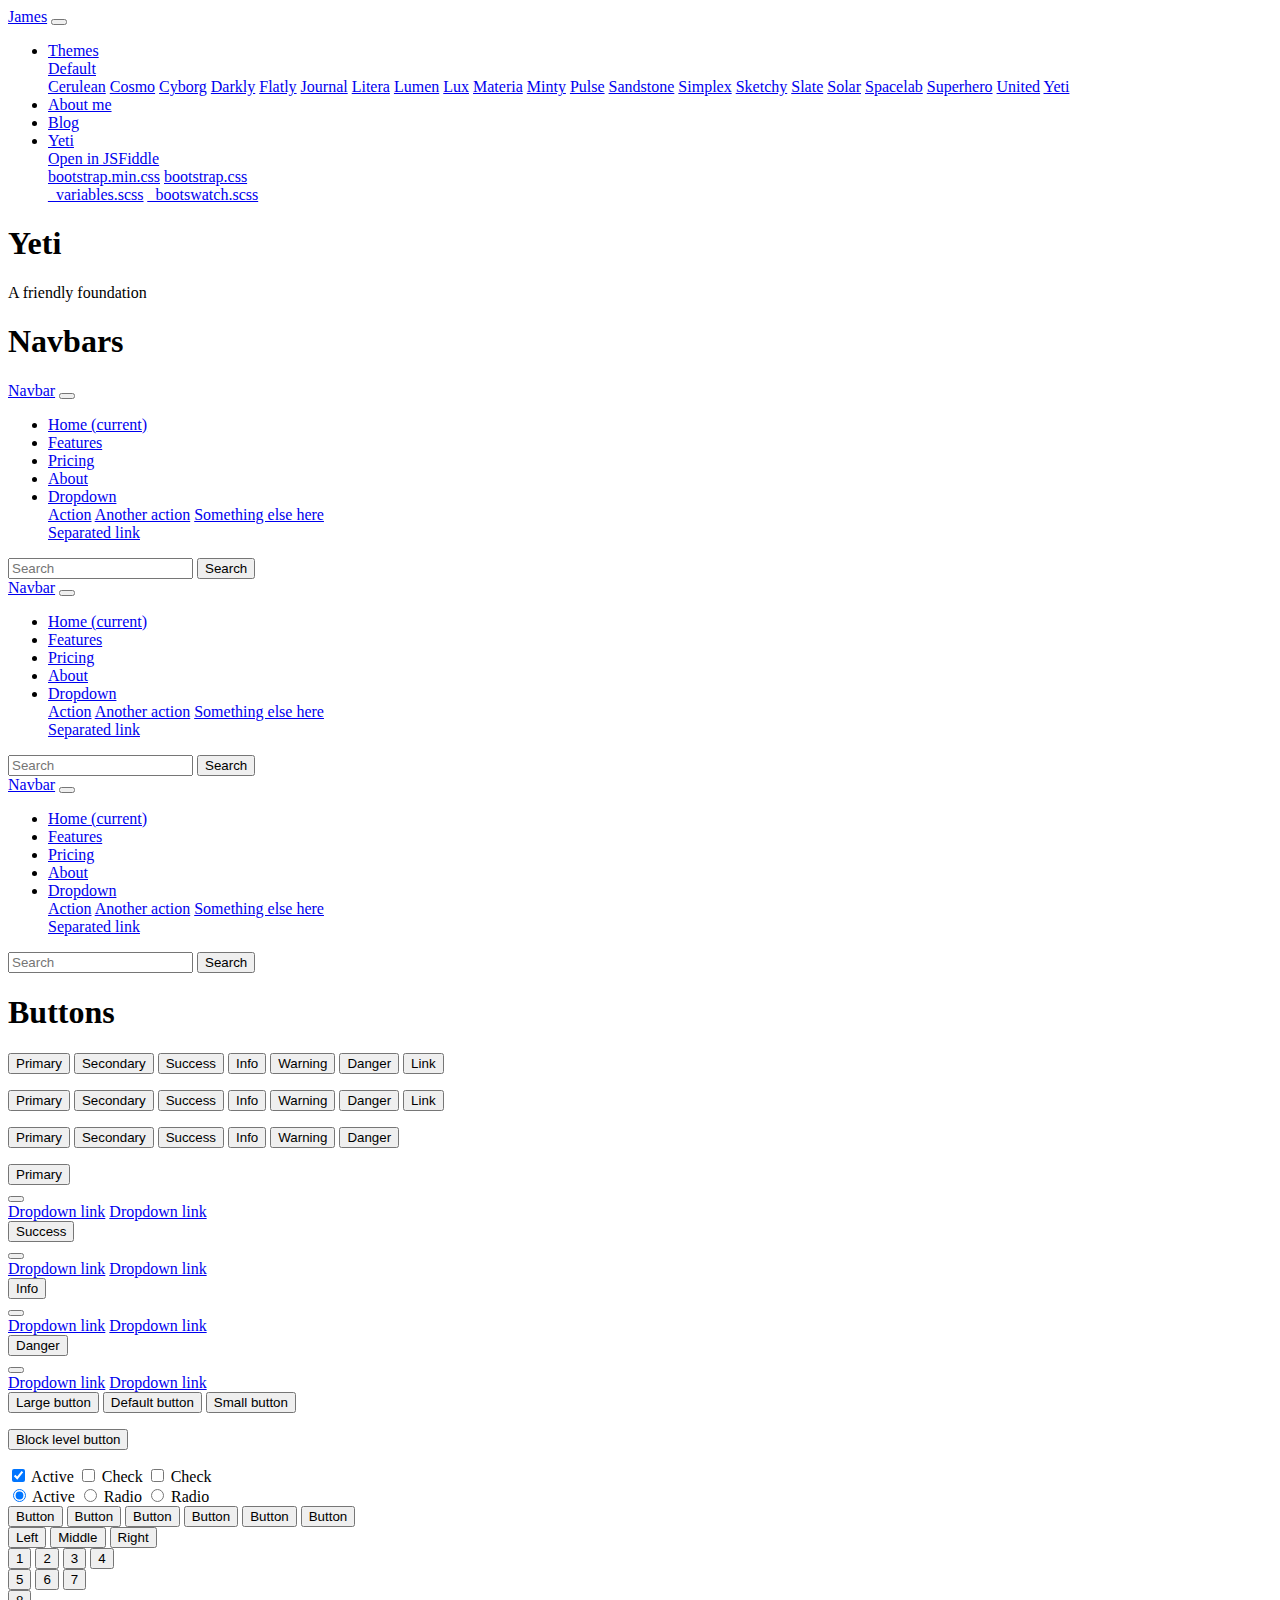
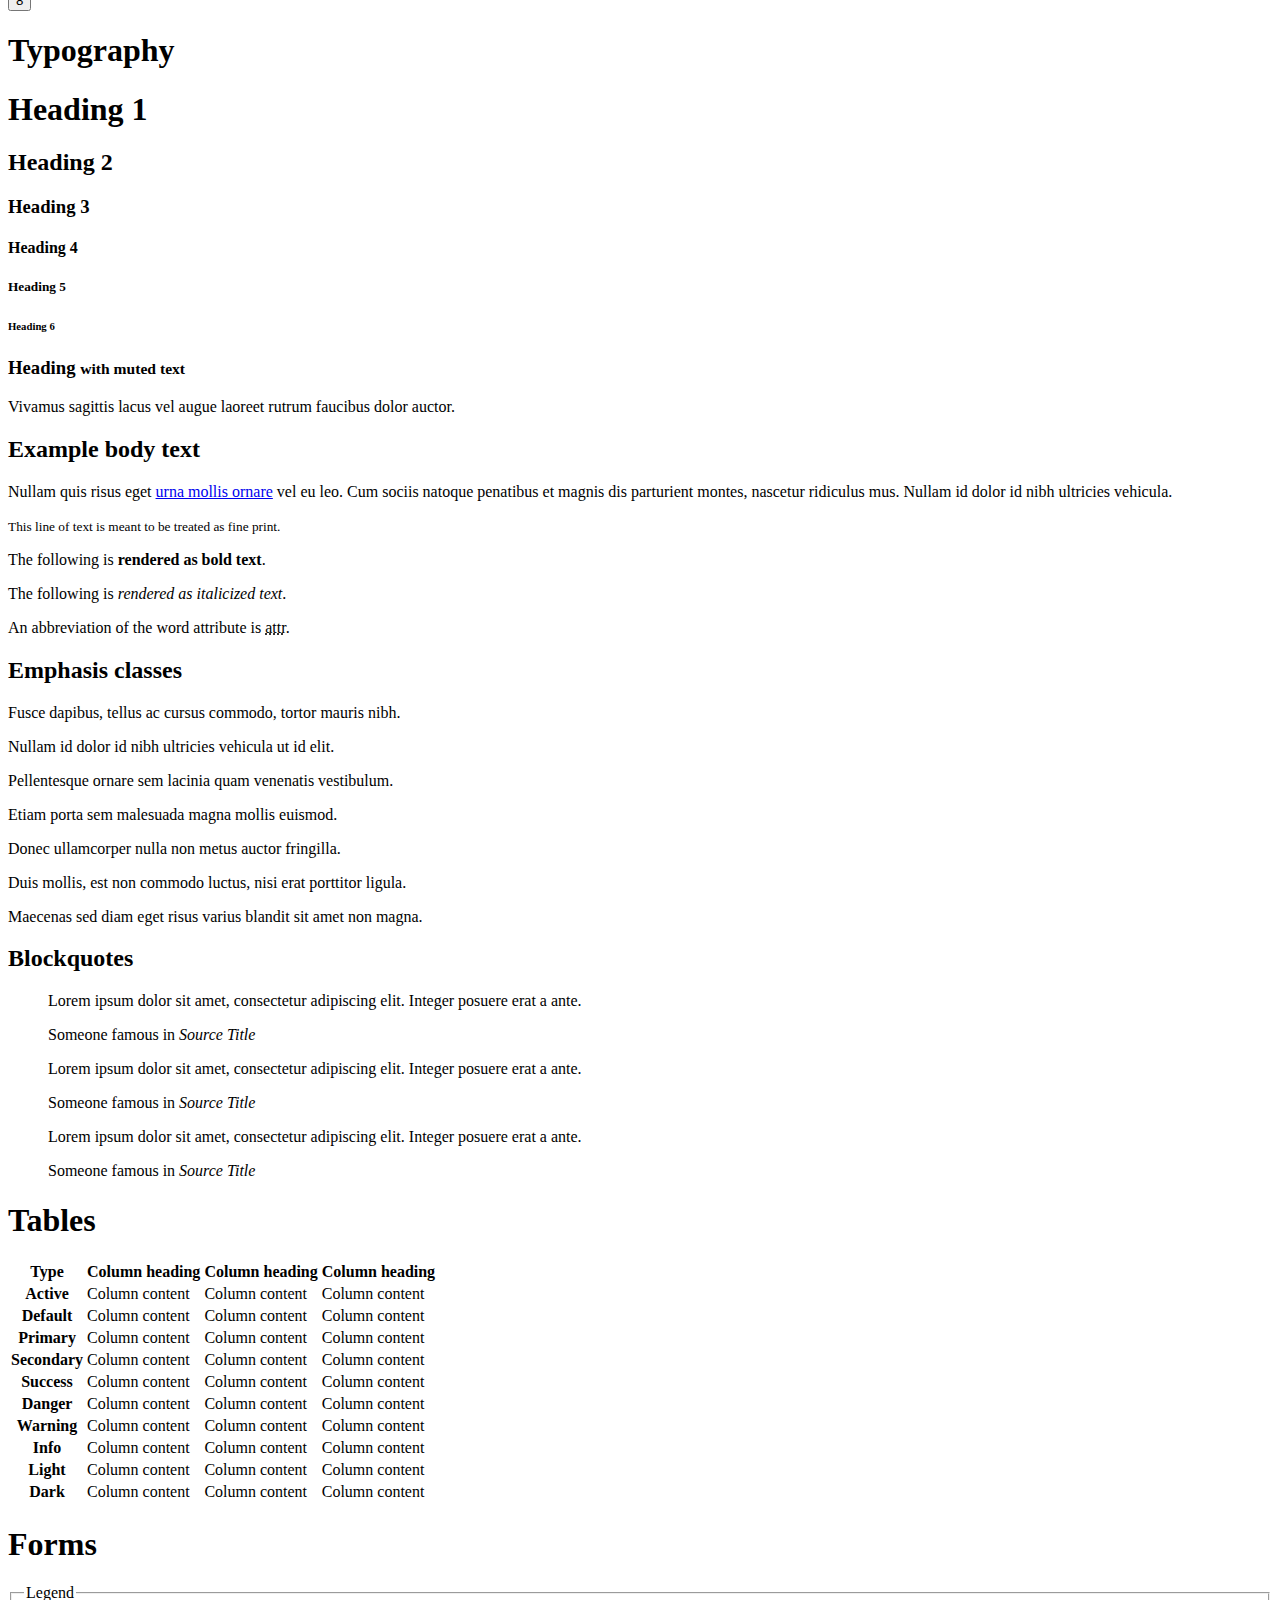
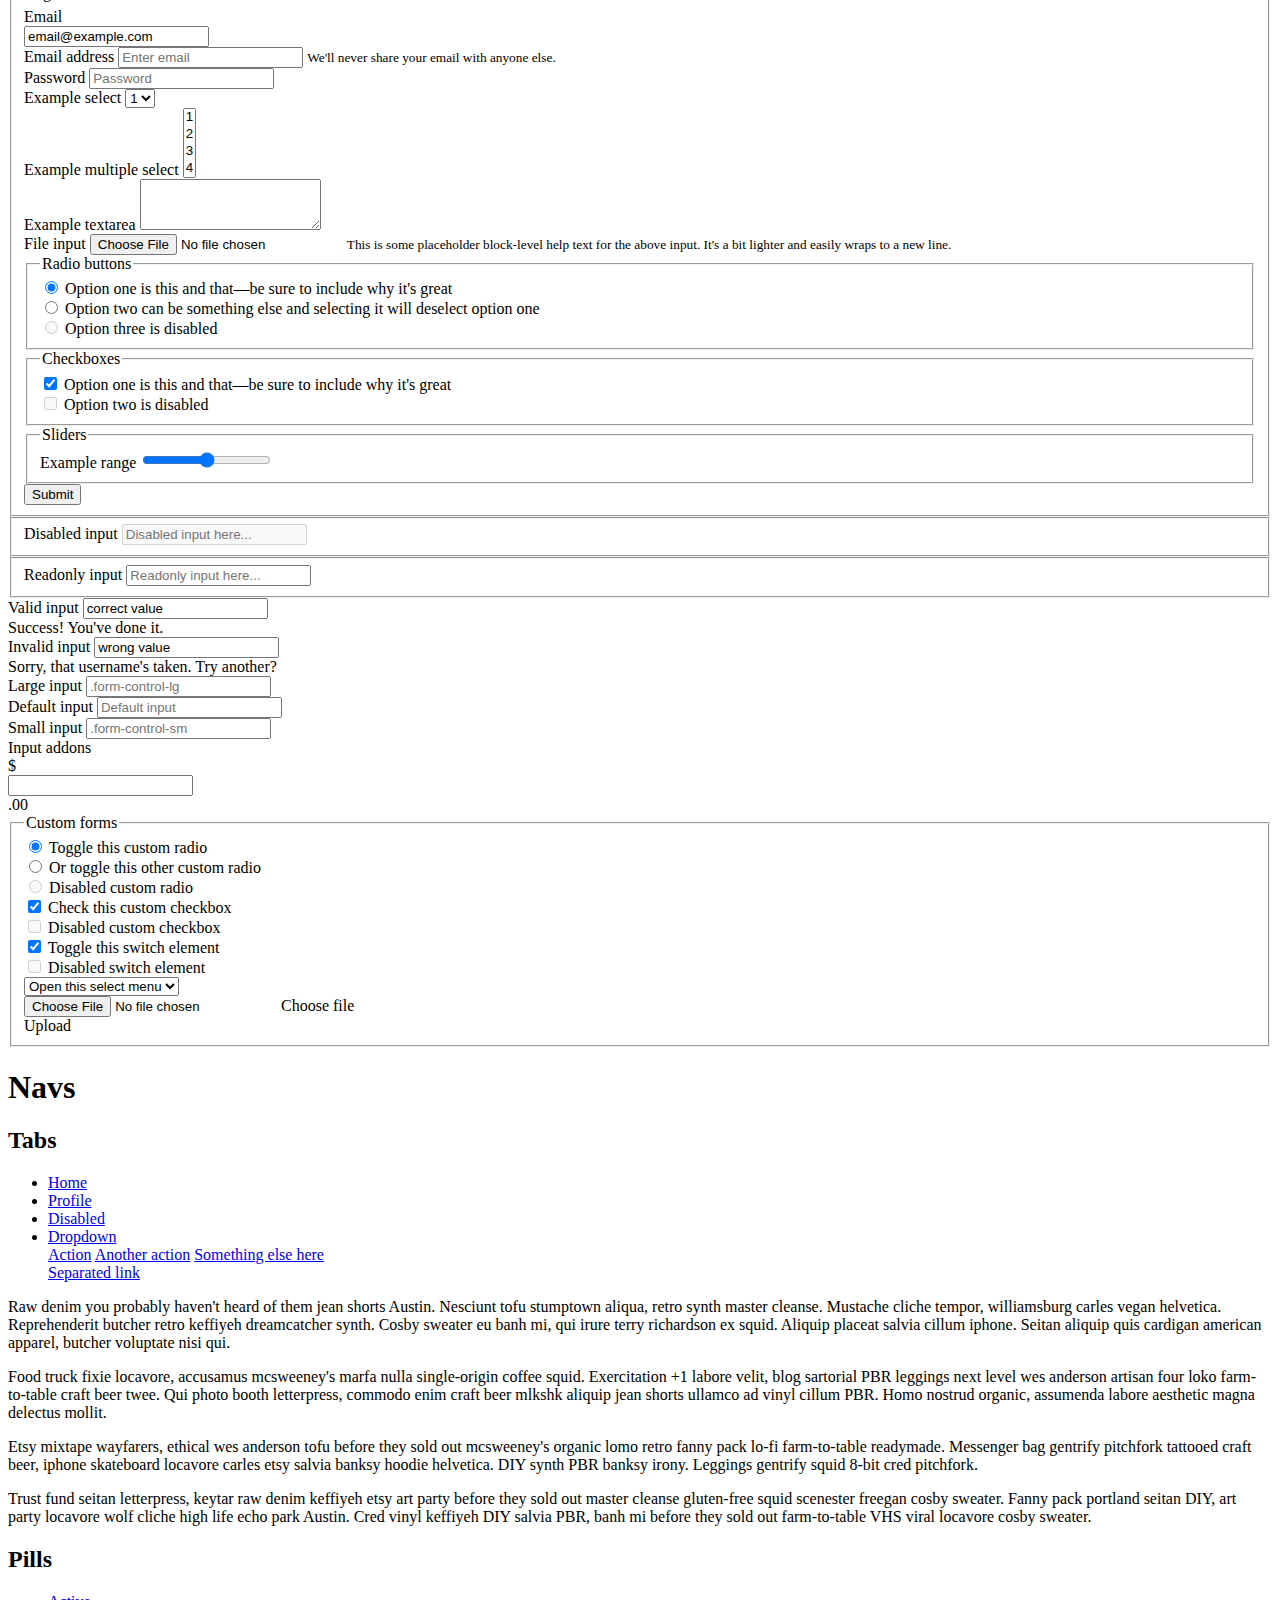
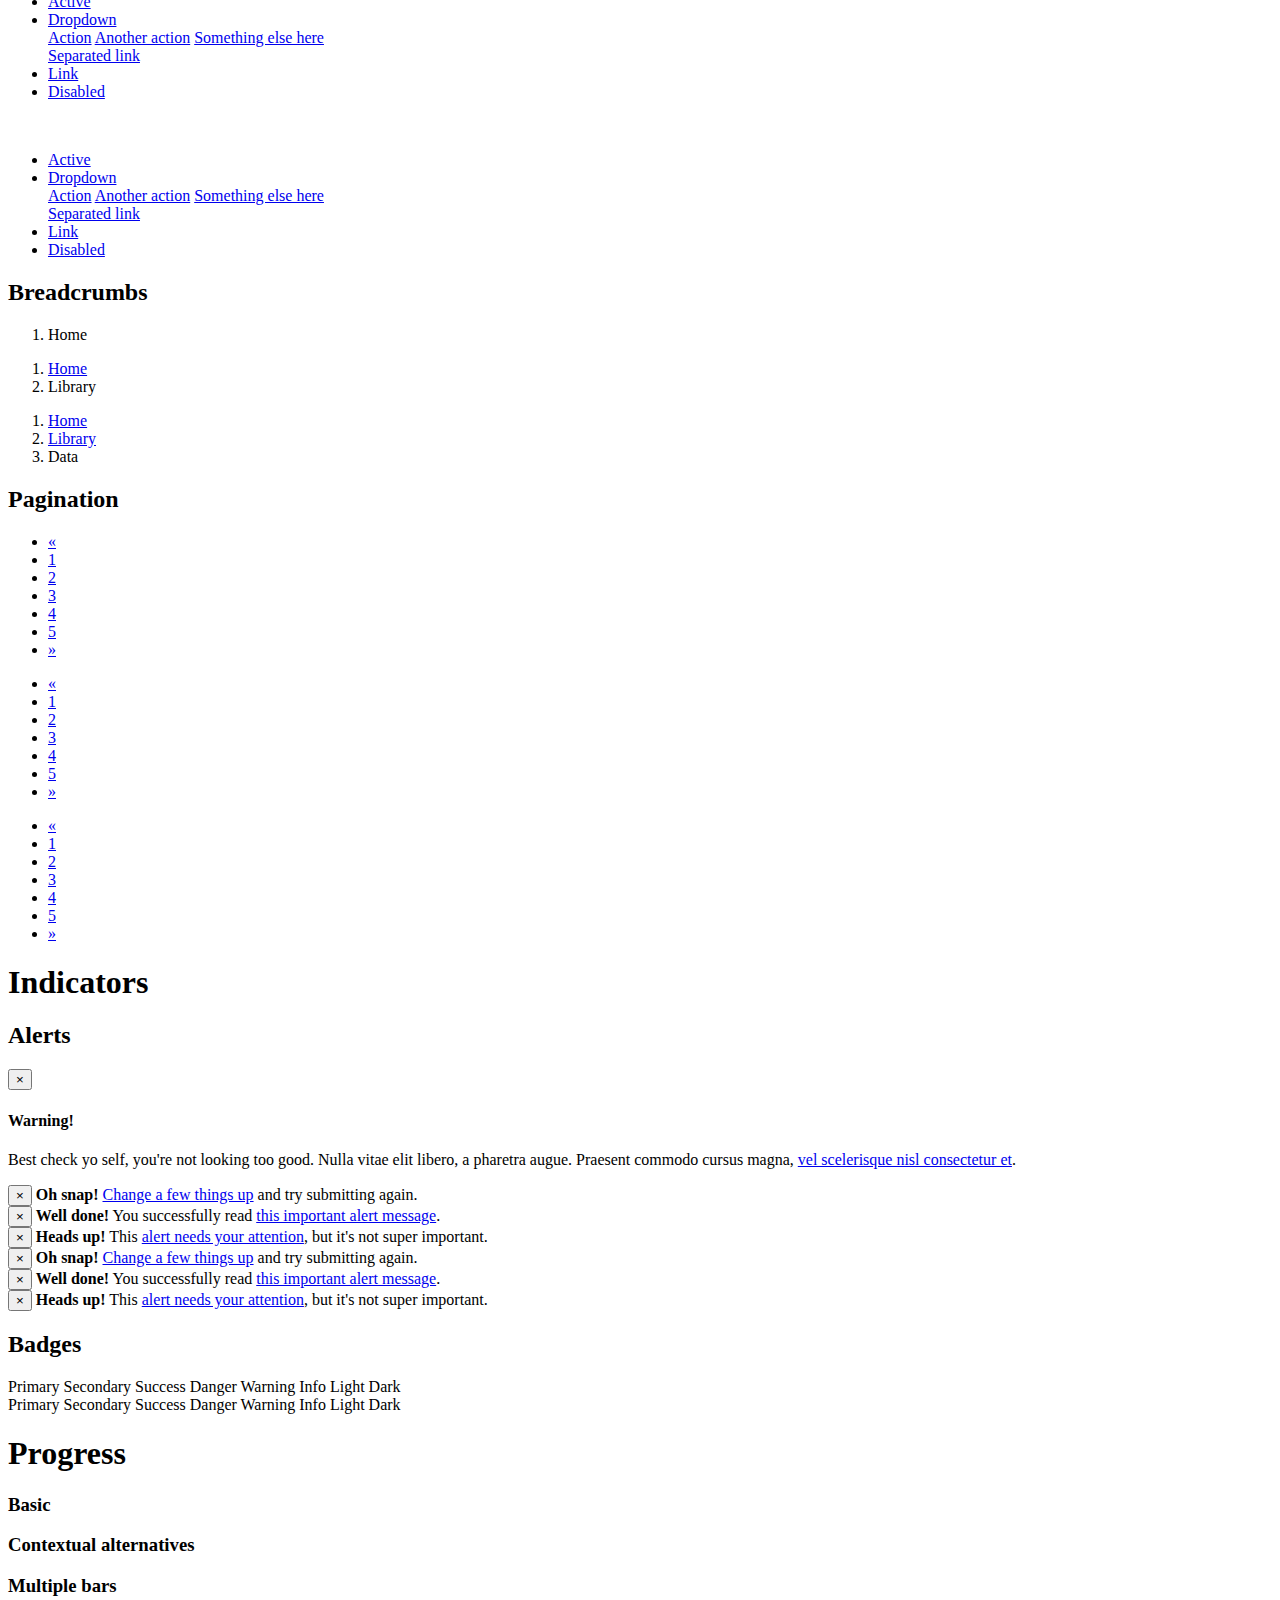
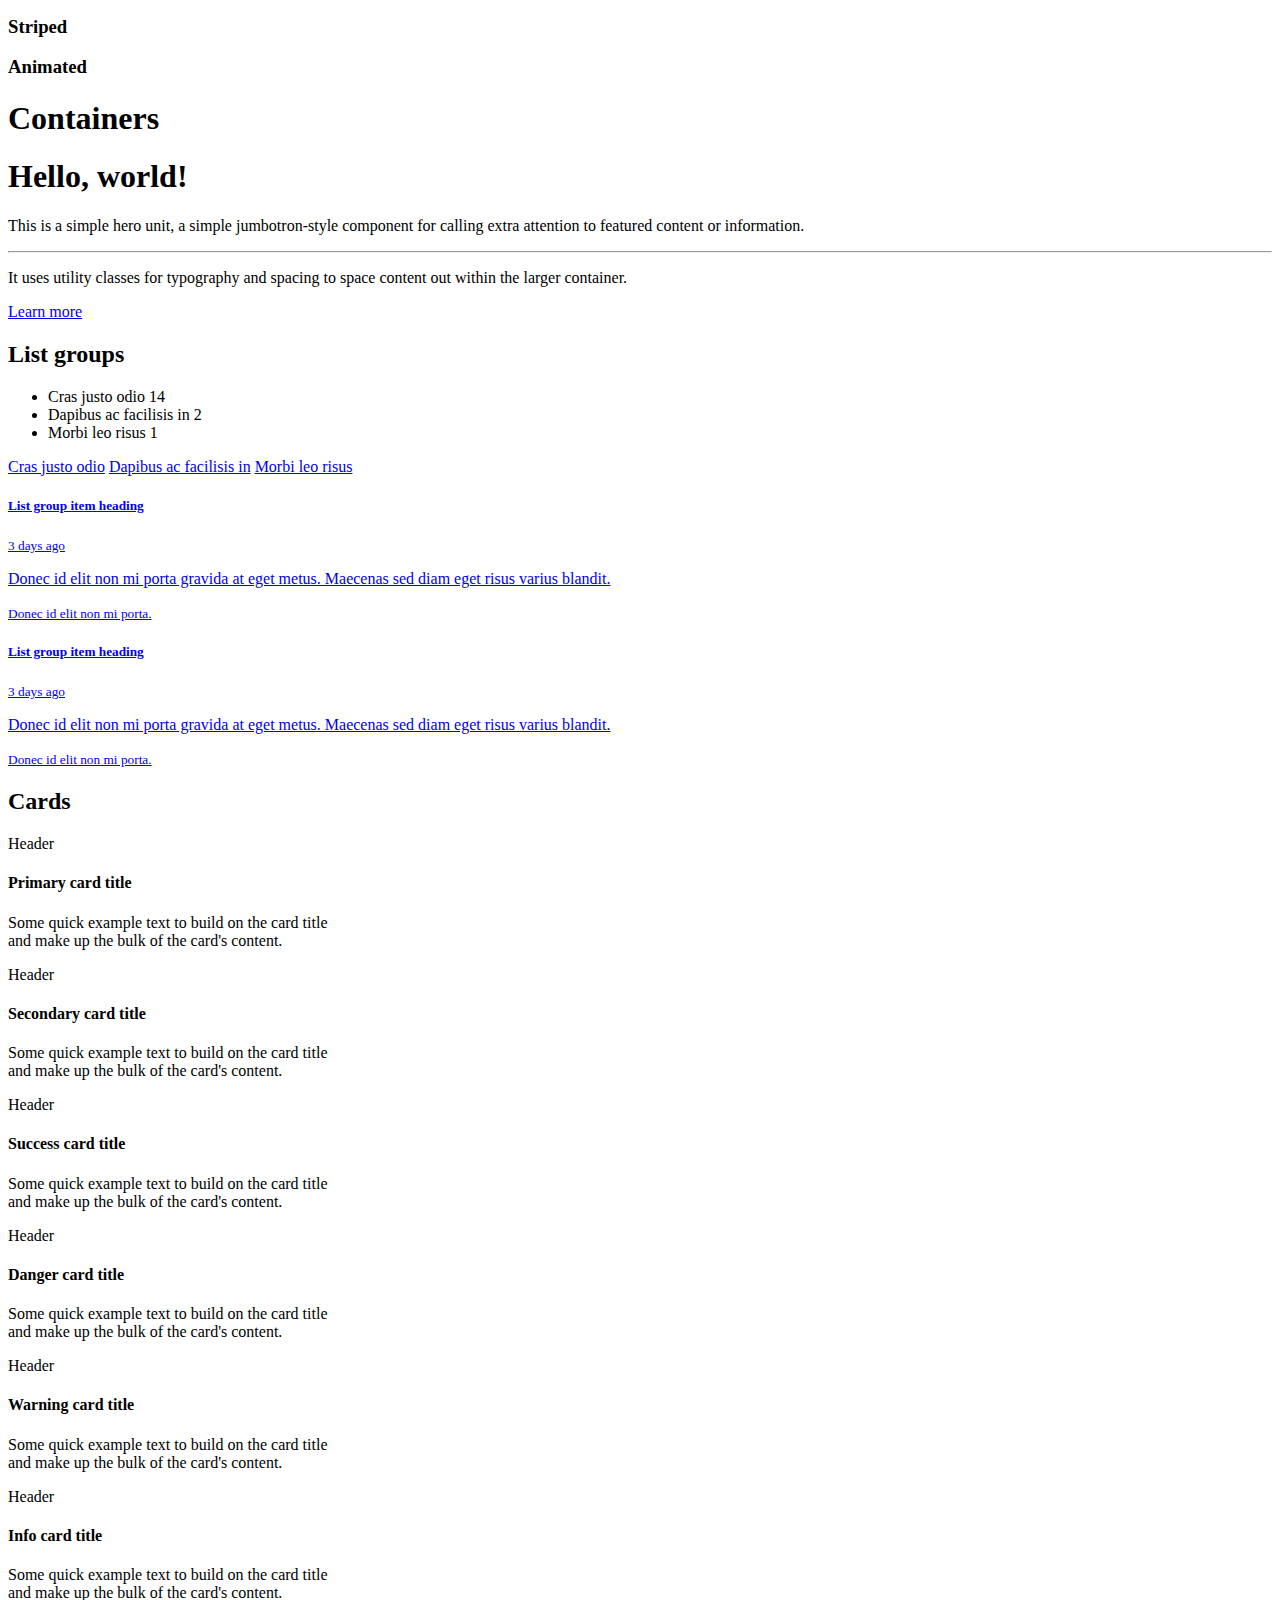
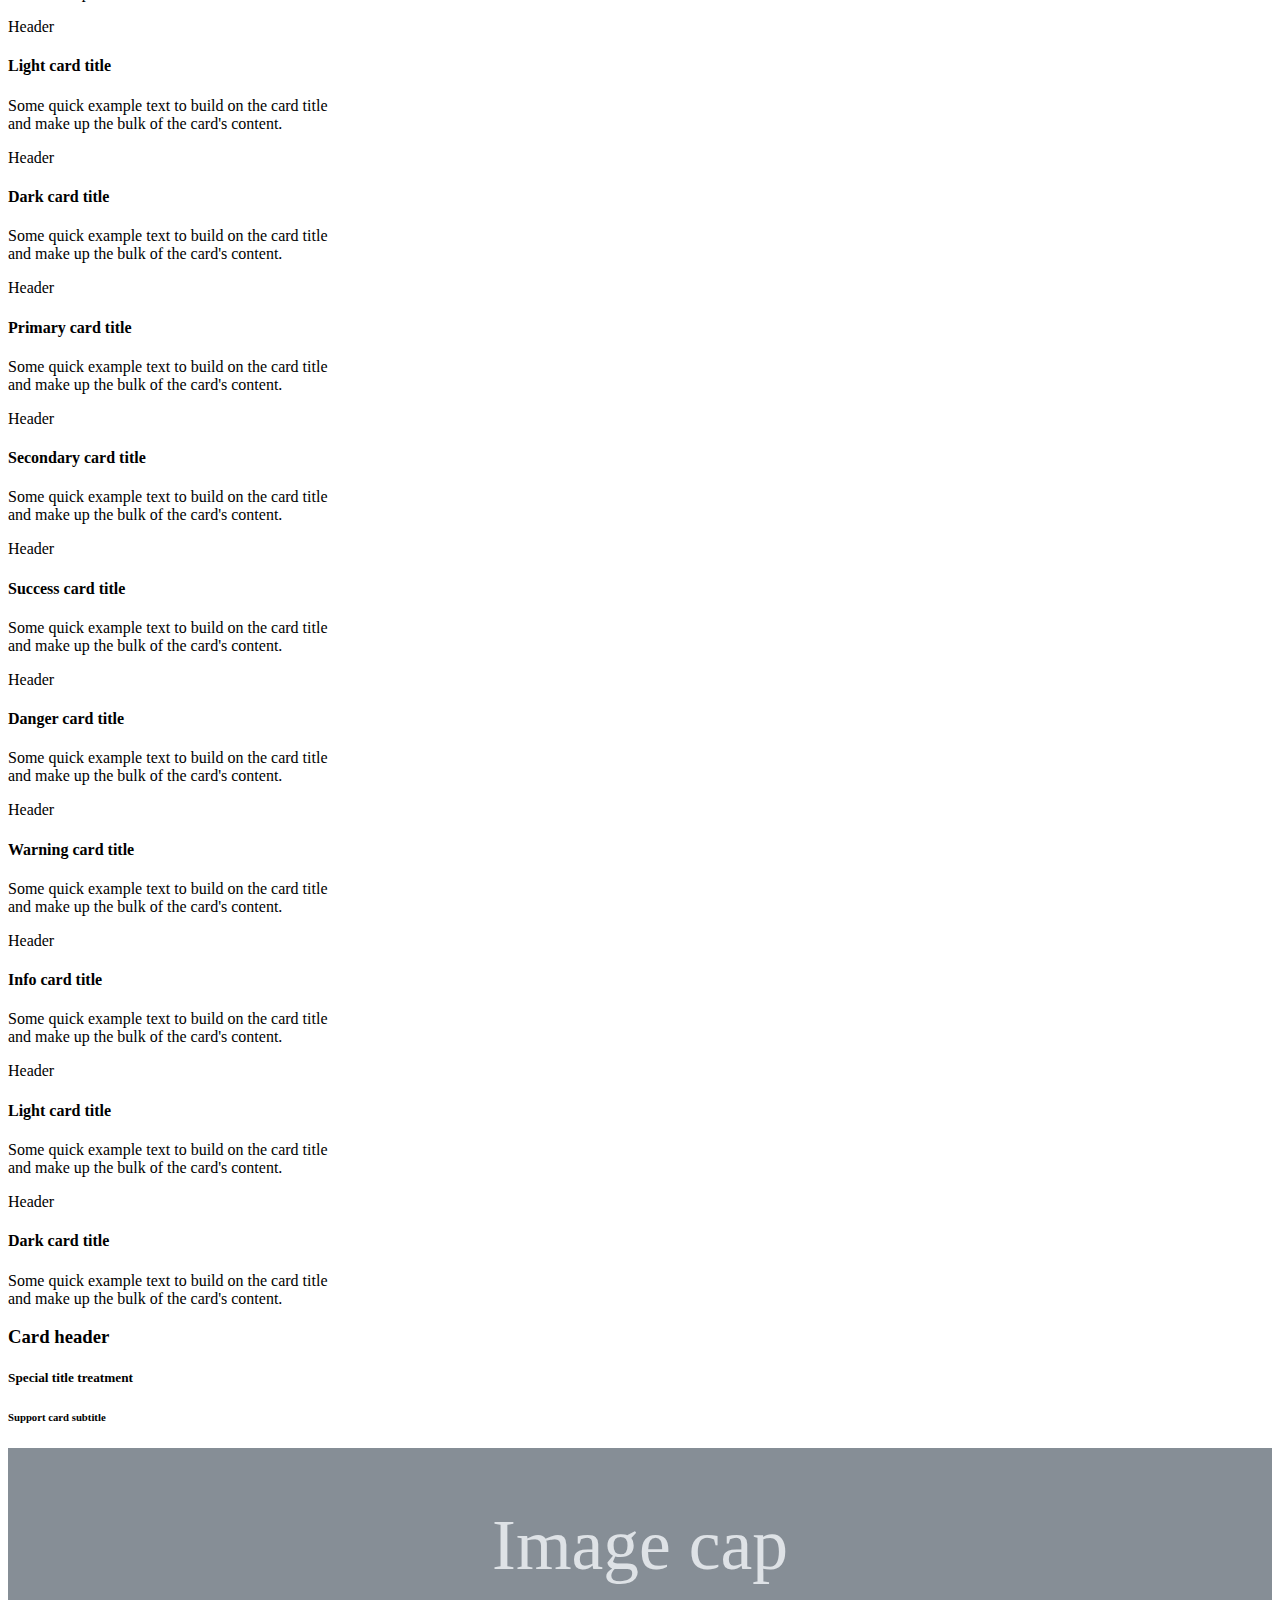
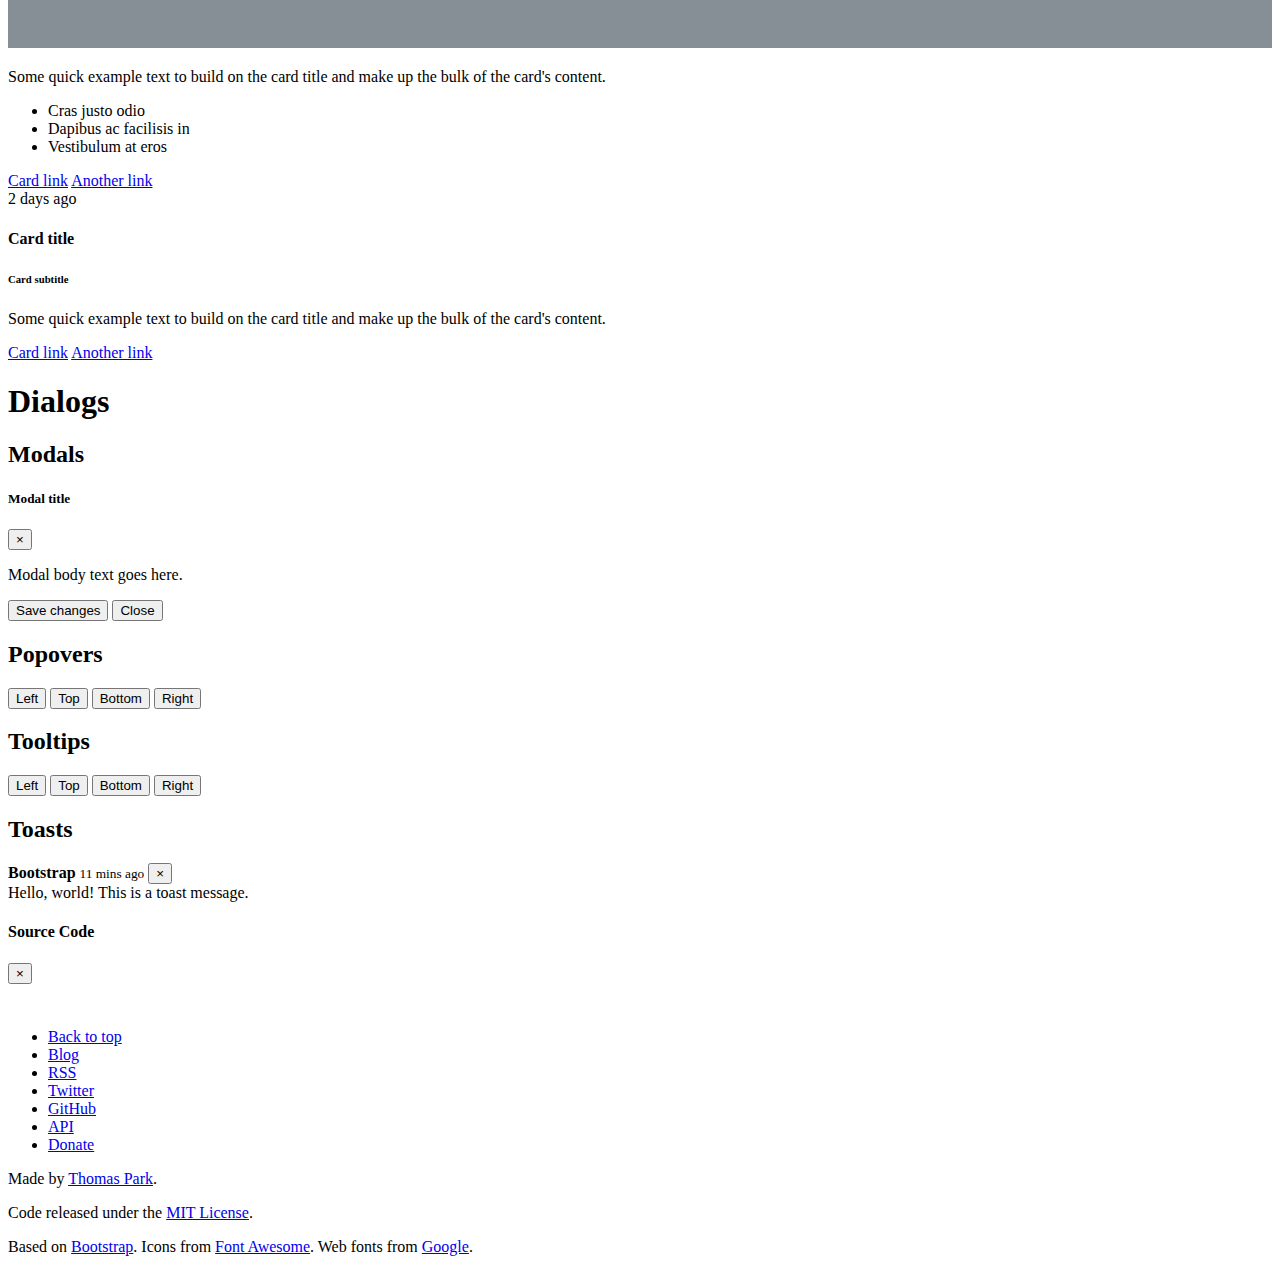
<file: bootstrap_yeti.html>
<!DOCTYPE html>
<html lang="en">
  <head>
    <meta charset="utf-8">
    <title>James's Homepage: Yeti</title>
    <meta name="viewport" content="width=device-width, initial-scale=1">
    <link rel="stylesheet" href="https://bootswatch.com/4/yeti/bootstrap.css">
    <link rel="stylesheet" href="https://bootswatch.com/_assets/css/custom.min.css">
    <!-- Global Site Tag (gtag.js) - Google Analytics -->
    <script async src="https://www.googletagmanager.com/gtag/js?id=UA-23019901-1"></script>
    <script>
      window.dataLayer = window.dataLayer || [];
      function gtag(){dataLayer.push(arguments);}
      gtag('js', new Date());

      gtag('config', 'UA-23019901-1');
    </script>
  </head>
  <body>
    <div class="navbar navbar-expand-lg fixed-top navbar-dark bg-primary">
      <div class="container">
        <a href="../" class="navbar-brand">James</a>
        <button class="navbar-toggler" type="button" data-toggle="collapse" data-target="#navbarResponsive" aria-controls="navbarResponsive" aria-expanded="false" aria-label="Toggle navigation">
          <span class="navbar-toggler-icon"></span>
        </button>
        <div class="collapse navbar-collapse" id="navbarResponsive">
          <ul class="navbar-nav">
            <li class="nav-item dropdown">
              <a class="nav-link dropdown-toggle" data-toggle="dropdown" href="#" id="themes">Themes <span class="caret"></span></a>
              <div class="dropdown-menu" aria-labelledby="themes">
                <a class="dropdown-item" href="../default/">Default</a>
                <div class="dropdown-divider"></div>
                <a class="dropdown-item" href="../cerulean/">Cerulean</a>
                <a class="dropdown-item" href="../cosmo/">Cosmo</a>
                <a class="dropdown-item" href="../cyborg/">Cyborg</a>
                <a class="dropdown-item" href="../darkly/">Darkly</a>
                <a class="dropdown-item" href="../flatly/">Flatly</a>
                <a class="dropdown-item" href="../journal/">Journal</a>
                <a class="dropdown-item" href="../litera/">Litera</a>
                <a class="dropdown-item" href="../lumen/">Lumen</a>
                <a class="dropdown-item" href="../lux/">Lux</a>
                <a class="dropdown-item" href="../materia/">Materia</a>
                <a class="dropdown-item" href="../minty/">Minty</a>
                <a class="dropdown-item" href="../pulse/">Pulse</a>
                <a class="dropdown-item" href="../sandstone/">Sandstone</a>
                <a class="dropdown-item" href="../simplex/">Simplex</a>
                <a class="dropdown-item" href="../sketchy/">Sketchy</a>
                <a class="dropdown-item" href="../slate/">Slate</a>
                <a class="dropdown-item" href="../solar/">Solar</a>
                <a class="dropdown-item" href="../spacelab/">Spacelab</a>
                <a class="dropdown-item" href="../superhero/">Superhero</a>
                <a class="dropdown-item" href="../united/">United</a>
                <a class="dropdown-item" href="../yeti/">Yeti</a>
              </div>
            </li>
            <li class="nav-item">
              <a class="nav-link" href="aboutme.html">About me</a>
            </li>
            <li class="nav-item">
              <a class="nav-link" href="https://blog.bootswatch.com/">Blog</a>
            </li>
            <li class="nav-item dropdown">
              <a class="nav-link dropdown-toggle" data-toggle="dropdown" href="#" id="download">Yeti <span class="caret"></span></a>
              <div class="dropdown-menu" aria-labelledby="download">
                <a class="dropdown-item" rel="noopener" target="_blank" href="https://jsfiddle.net/bootswatch/vdr1vx77/">Open in JSFiddle</a>
                <div class="dropdown-divider"></div>
                <a class="dropdown-item" href="../4/yeti/bootstrap.min.css" download>bootstrap.min.css</a>
                <a class="dropdown-item" href="../4/yeti/bootstrap.css" download>bootstrap.css</a>
                <div class="dropdown-divider"></div>
                <a class="dropdown-item" href="../4/yeti/_variables.scss" download>_variables.scss</a>
                <a class="dropdown-item" href="../4/yeti/_bootswatch.scss" download>_bootswatch.scss</a>
              </div>
            </li>
          </ul>
        </div>
      </div>
    </div>

    <div class="container">
      <div class="page-header" id="banner">
        <div class="row">
          <div class="col-lg-8 col-md-7 col-sm-6">
            <h1>Yeti</h1>
            <p class="lead">A friendly foundation</p>
          </div>
          <div class="col-lg-4 col-md-5 col-sm-6">
          </div>
        </div>
      </div>

      <!-- Navbar
      ================================================== -->
      <div class="bs-docs-section clearfix">
        <div class="row">
          <div class="col-lg-12">
            <div class="page-header">
              <h1 id="navbars">Navbars</h1>
            </div>

            <div class="bs-component">
              <nav class="navbar navbar-expand-lg navbar-dark bg-primary">
                <a class="navbar-brand" href="#">Navbar</a>
                <button class="navbar-toggler" type="button" data-toggle="collapse" data-target="#navbarColor01" aria-controls="navbarColor01" aria-expanded="false" aria-label="Toggle navigation">
                  <span class="navbar-toggler-icon"></span>
                </button>

                <div class="collapse navbar-collapse" id="navbarColor01">
                  <ul class="navbar-nav mr-auto">
                    <li class="nav-item active">
                      <a class="nav-link" href="#">Home
                        <span class="sr-only">(current)</span>
                      </a>
                    </li>
                    <li class="nav-item">
                      <a class="nav-link" href="#">Features</a>
                    </li>
                    <li class="nav-item">
                      <a class="nav-link" href="#">Pricing</a>
                    </li>
                    <li class="nav-item">
                      <a class="nav-link" href="#">About</a>
                    </li>
                    <li class="nav-item dropdown">
                      <a class="nav-link dropdown-toggle" data-toggle="dropdown" href="#" role="button" aria-haspopup="true" aria-expanded="false">Dropdown</a>
                      <div class="dropdown-menu">
                        <a class="dropdown-item" href="#">Action</a>
                        <a class="dropdown-item" href="#">Another action</a>
                        <a class="dropdown-item" href="#">Something else here</a>
                        <div class="dropdown-divider"></div>
                        <a class="dropdown-item" href="#">Separated link</a>
                      </div>
                    </li>
                  </ul>
                  <form class="form-inline my-2 my-lg-0">
                    <input class="form-control mr-sm-2" type="text" placeholder="Search">
                    <button class="btn btn-secondary my-2 my-sm-0" type="submit">Search</button>
                  </form>
                </div>
              </nav>
            </div>

            <div class="bs-component">
              <nav class="navbar navbar-expand-lg navbar-dark bg-dark">
                <a class="navbar-brand" href="#">Navbar</a>
                <button class="navbar-toggler" type="button" data-toggle="collapse" data-target="#navbarColor02" aria-controls="navbarColor02" aria-expanded="false" aria-label="Toggle navigation">
                  <span class="navbar-toggler-icon"></span>
                </button>

                <div class="collapse navbar-collapse" id="navbarColor02">
                  <ul class="navbar-nav mr-auto">
                    <li class="nav-item active">
                      <a class="nav-link" href="#">Home
                        <span class="sr-only">(current)</span>
                      </a>
                    </li>
                    <li class="nav-item">
                      <a class="nav-link" href="#">Features</a>
                    </li>
                    <li class="nav-item">
                      <a class="nav-link" href="#">Pricing</a>
                    </li>
                    <li class="nav-item">
                      <a class="nav-link" href="#">About</a>
                    </li>
                    <li class="nav-item dropdown">
                      <a class="nav-link dropdown-toggle" data-toggle="dropdown" href="#" role="button" aria-haspopup="true" aria-expanded="false">Dropdown</a>
                      <div class="dropdown-menu">
                        <a class="dropdown-item" href="#">Action</a>
                        <a class="dropdown-item" href="#">Another action</a>
                        <a class="dropdown-item" href="#">Something else here</a>
                        <div class="dropdown-divider"></div>
                        <a class="dropdown-item" href="#">Separated link</a>
                      </div>
                    </li>
                  </ul>
                  <form class="form-inline my-2 my-lg-0">
                    <input class="form-control mr-sm-2" type="text" placeholder="Search">
                    <button class="btn btn-secondary my-2 my-sm-0" type="submit">Search</button>
                  </form>
                </div>
              </nav>
            </div>

            <div class="bs-component">
              <nav class="navbar navbar-expand-lg navbar-light bg-light">
                <a class="navbar-brand" href="#">Navbar</a>
                <button class="navbar-toggler" type="button" data-toggle="collapse" data-target="#navbarColor03" aria-controls="navbarColor03" aria-expanded="false" aria-label="Toggle navigation">
                  <span class="navbar-toggler-icon"></span>
                </button>

                <div class="collapse navbar-collapse" id="navbarColor03">
                  <ul class="navbar-nav mr-auto">
                    <li class="nav-item active">
                      <a class="nav-link" href="#">Home
                        <span class="sr-only">(current)</span>
                      </a>
                    </li>
                    <li class="nav-item">
                      <a class="nav-link" href="#">Features</a>
                    </li>
                    <li class="nav-item">
                      <a class="nav-link" href="#">Pricing</a>
                    </li>
                    <li class="nav-item">
                      <a class="nav-link" href="#">About</a>
                    </li>
                    <li class="nav-item dropdown">
                      <a class="nav-link dropdown-toggle" data-toggle="dropdown" href="#" role="button" aria-haspopup="true" aria-expanded="false">Dropdown</a>
                      <div class="dropdown-menu">
                        <a class="dropdown-item" href="#">Action</a>
                        <a class="dropdown-item" href="#">Another action</a>
                        <a class="dropdown-item" href="#">Something else here</a>
                        <div class="dropdown-divider"></div>
                        <a class="dropdown-item" href="#">Separated link</a>
                      </div>
                    </li>
                  </ul>
                  <form class="form-inline my-2 my-lg-0">
                    <input class="form-control mr-sm-2" type="text" placeholder="Search">
                    <button class="btn btn-secondary my-2 my-sm-0" type="submit">Search</button>
                  </form>
                </div>
              </nav>
            </div>
          </div>
        </div>
      </div>

      <!-- Buttons
      ================================================== -->
      <div class="bs-docs-section">
        <div class="page-header">
          <div class="row">
            <div class="col-lg-12">
              <h1 id="buttons">Buttons</h1>
            </div>
          </div>
        </div>

        <div class="row">
          <div class="col-lg-7">
            <p class="bs-component">
              <button type="button" class="btn btn-primary">Primary</button>
              <button type="button" class="btn btn-secondary">Secondary</button>
              <button type="button" class="btn btn-success">Success</button>
              <button type="button" class="btn btn-info">Info</button>
              <button type="button" class="btn btn-warning">Warning</button>
              <button type="button" class="btn btn-danger">Danger</button>
              <button type="button" class="btn btn-link">Link</button>
            </p>

            <p class="bs-component">
              <button type="button" class="btn btn-primary disabled">Primary</button>
              <button type="button" class="btn btn-secondary disabled">Secondary</button>
              <button type="button" class="btn btn-success disabled">Success</button>
              <button type="button" class="btn btn-info disabled">Info</button>
              <button type="button" class="btn btn-warning disabled">Warning</button>
              <button type="button" class="btn btn-danger disabled">Danger</button>
              <button type="button" class="btn btn-link disabled">Link</button>
            </p>

            <p class="bs-component">
              <button type="button" class="btn btn-outline-primary">Primary</button>
              <button type="button" class="btn btn-outline-secondary">Secondary</button>
              <button type="button" class="btn btn-outline-success">Success</button>
              <button type="button" class="btn btn-outline-info">Info</button>
              <button type="button" class="btn btn-outline-warning">Warning</button>
              <button type="button" class="btn btn-outline-danger">Danger</button>
            </p>

            <div class="bs-component">
              <div class="btn-group" role="group" aria-label="Button group with nested dropdown">
                <button type="button" class="btn btn-primary">Primary</button>
                <div class="btn-group" role="group">
                  <button id="btnGroupDrop1" type="button" class="btn btn-primary dropdown-toggle" data-toggle="dropdown" aria-haspopup="true" aria-expanded="false"></button>
                  <div class="dropdown-menu" aria-labelledby="btnGroupDrop1">
                    <a class="dropdown-item" href="#">Dropdown link</a>
                    <a class="dropdown-item" href="#">Dropdown link</a>
                  </div>
                </div>
              </div>

              <div class="btn-group" role="group" aria-label="Button group with nested dropdown">
                <button type="button" class="btn btn-success">Success</button>
                <div class="btn-group" role="group">
                  <button id="btnGroupDrop2" type="button" class="btn btn-success dropdown-toggle" data-toggle="dropdown" aria-haspopup="true" aria-expanded="false"></button>
                  <div class="dropdown-menu" aria-labelledby="btnGroupDrop2">
                    <a class="dropdown-item" href="#">Dropdown link</a>
                    <a class="dropdown-item" href="#">Dropdown link</a>
                  </div>
                </div>
              </div>

              <div class="btn-group" role="group" aria-label="Button group with nested dropdown">
                <button type="button" class="btn btn-info">Info</button>
                <div class="btn-group" role="group">
                  <button id="btnGroupDrop3" type="button" class="btn btn-info dropdown-toggle" data-toggle="dropdown" aria-haspopup="true" aria-expanded="false"></button>
                  <div class="dropdown-menu" aria-labelledby="btnGroupDrop3">
                    <a class="dropdown-item" href="#">Dropdown link</a>
                    <a class="dropdown-item" href="#">Dropdown link</a>
                  </div>
                </div>
              </div>

              <div class="btn-group" role="group" aria-label="Button group with nested dropdown">
                <button type="button" class="btn btn-danger">Danger</button>
                <div class="btn-group" role="group">
                  <button id="btnGroupDrop4" type="button" class="btn btn-danger dropdown-toggle" data-toggle="dropdown" aria-haspopup="true" aria-expanded="false"></button>
                  <div class="dropdown-menu" aria-labelledby="btnGroupDrop4">
                    <a class="dropdown-item" href="#">Dropdown link</a>
                    <a class="dropdown-item" href="#">Dropdown link</a>
                  </div>
                </div>
              </div>
            </div>

            <div class="bs-component">
              <button type="button" class="btn btn-primary btn-lg">Large button</button>
              <button type="button" class="btn btn-primary">Default button</button>
              <button type="button" class="btn btn-primary btn-sm">Small button</button>
            </div>
          </div>
          <div class="col-lg-5">
            <p class="bs-component">
              <button type="button" class="btn btn-primary btn-lg btn-block">Block level button</button>
            </p>

            <div class="bs-component mb-3">
              <div class="btn-group btn-group-toggle" data-toggle="buttons">
                <label class="btn btn-primary active">
                  <input type="checkbox" checked autocomplete="off"> Active
                </label>
                <label class="btn btn-primary">
                  <input type="checkbox" autocomplete="off"> Check
                </label>
                <label class="btn btn-primary">
                  <input type="checkbox" autocomplete="off"> Check
                </label>
              </div>
            </div>

            <div class="bs-component mb-3">
              <div class="btn-group btn-group-toggle" data-toggle="buttons">
                <label class="btn btn-primary active">
                  <input type="radio" name="options" id="option1" autocomplete="off" checked> Active
                </label>
                <label class="btn btn-primary">
                  <input type="radio" name="options" id="option2" autocomplete="off"> Radio
                </label>
                <label class="btn btn-primary">
                  <input type="radio" name="options" id="option3" autocomplete="off"> Radio
                </label>
              </div>
            </div>

            <div class="bs-component">
              <div class="btn-group-vertical">
                <button type="button" class="btn btn-primary">Button</button>
                <button type="button" class="btn btn-primary">Button</button>
                <button type="button" class="btn btn-primary">Button</button>
                <button type="button" class="btn btn-primary">Button</button>
                <button type="button" class="btn btn-primary">Button</button>
                <button type="button" class="btn btn-primary">Button</button>
              </div>
            </div>

            <div class="bs-component mb-3">
              <div class="btn-group" role="group" aria-label="Basic example">
                <button type="button" class="btn btn-secondary">Left</button>
                <button type="button" class="btn btn-secondary">Middle</button>
                <button type="button" class="btn btn-secondary">Right</button>
              </div>
            </div>

            <div class="bs-component mb-3">
              <div class="btn-toolbar" role="toolbar" aria-label="Toolbar with button groups">
                <div class="btn-group mr-2" role="group" aria-label="First group">
                  <button type="button" class="btn btn-secondary">1</button>
                  <button type="button" class="btn btn-secondary">2</button>
                  <button type="button" class="btn btn-secondary">3</button>
                  <button type="button" class="btn btn-secondary">4</button>
                </div>
                <div class="btn-group mr-2" role="group" aria-label="Second group">
                  <button type="button" class="btn btn-secondary">5</button>
                  <button type="button" class="btn btn-secondary">6</button>
                  <button type="button" class="btn btn-secondary">7</button>
                </div>
                <div class="btn-group" role="group" aria-label="Third group">
                  <button type="button" class="btn btn-secondary">8</button>
                </div>
              </div>
            </div>
          </div>
        </div>
      </div>

      <!-- Typography
      ================================================== -->
      <div class="bs-docs-section">
        <div class="row">
          <div class="col-lg-12">
            <div class="page-header">
              <h1 id="typography">Typography</h1>
            </div>
          </div>
        </div>

        <!-- Headings -->

        <div class="row">
          <div class="col-lg-4">
            <div class="bs-component">
              <h1>Heading 1</h1>
              <h2>Heading 2</h2>
              <h3>Heading 3</h3>
              <h4>Heading 4</h4>
              <h5>Heading 5</h5>
              <h6>Heading 6</h6>
              <h3>
                Heading
                <small class="text-muted">with muted text</small>
              </h3>
              <p class="lead">Vivamus sagittis lacus vel augue laoreet rutrum faucibus dolor auctor.</p>
            </div>
          </div>
          <div class="col-lg-4">
            <div class="bs-component">
              <h2>Example body text</h2>
              <p>Nullam quis risus eget <a href="#">urna mollis ornare</a> vel eu leo. Cum sociis natoque penatibus et magnis dis parturient montes, nascetur ridiculus mus. Nullam id dolor id nibh ultricies vehicula.</p>
              <p><small>This line of text is meant to be treated as fine print.</small></p>
              <p>The following is <strong>rendered as bold text</strong>.</p>
              <p>The following is <em>rendered as italicized text</em>.</p>
              <p>An abbreviation of the word attribute is <abbr title="attribute">attr</abbr>.</p>
            </div>
          </div>
          <div class="col-lg-4">
            <div class="bs-component">
              <h2>Emphasis classes</h2>
              <p class="text-muted">Fusce dapibus, tellus ac cursus commodo, tortor mauris nibh.</p>
              <p class="text-primary">Nullam id dolor id nibh ultricies vehicula ut id elit.</p>
              <p class="text-secondary">Pellentesque ornare sem lacinia quam venenatis vestibulum.</p>
              <p class="text-warning">Etiam porta sem malesuada magna mollis euismod.</p>
              <p class="text-danger">Donec ullamcorper nulla non metus auctor fringilla.</p>
              <p class="text-success">Duis mollis, est non commodo luctus, nisi erat porttitor ligula.</p>
              <p class="text-info">Maecenas sed diam eget risus varius blandit sit amet non magna.</p>
            </div>
          </div>
        </div>

        <!-- Blockquotes -->

        <div class="row">
          <div class="col-lg-12">
            <h2 id="type-blockquotes">Blockquotes</h2>
          </div>
        </div>
        <div class="row">
          <div class="col-lg-4">
            <div class="bs-component">
              <blockquote class="blockquote">
                <p class="mb-0">Lorem ipsum dolor sit amet, consectetur adipiscing elit. Integer posuere erat a ante.</p>
                <footer class="blockquote-footer">Someone famous in <cite title="Source Title">Source Title</cite></footer>
              </blockquote>
            </div>
          </div>
          <div class="col-lg-4">
            <div class="bs-component">
              <blockquote class="blockquote text-center">
                <p class="mb-0">Lorem ipsum dolor sit amet, consectetur adipiscing elit. Integer posuere erat a ante.</p>
                <footer class="blockquote-footer">Someone famous in <cite title="Source Title">Source Title</cite></footer>
              </blockquote>
            </div>
          </div>
          <div class="col-lg-4">
            <div class="bs-component">
              <blockquote class="blockquote text-right">
                <p class="mb-0">Lorem ipsum dolor sit amet, consectetur adipiscing elit. Integer posuere erat a ante.</p>
                <footer class="blockquote-footer">Someone famous in <cite title="Source Title">Source Title</cite></footer>
              </blockquote>
            </div>
          </div>
        </div>
      </div>

      <!-- Tables
      ================================================== -->
      <div class="bs-docs-section">
        <div class="row">
          <div class="col-lg-12">
            <div class="page-header">
              <h1 id="tables">Tables</h1>
            </div>

            <div class="bs-component">
              <table class="table table-hover">
                <thead>
                  <tr>
                    <th scope="col">Type</th>
                    <th scope="col">Column heading</th>
                    <th scope="col">Column heading</th>
                    <th scope="col">Column heading</th>
                  </tr>
                </thead>
                <tbody>
                  <tr class="table-active">
                    <th scope="row">Active</th>
                    <td>Column content</td>
                    <td>Column content</td>
                    <td>Column content</td>
                  </tr>
                  <tr>
                    <th scope="row">Default</th>
                    <td>Column content</td>
                    <td>Column content</td>
                    <td>Column content</td>
                  </tr>
                  <tr class="table-primary">
                    <th scope="row">Primary</th>
                    <td>Column content</td>
                    <td>Column content</td>
                    <td>Column content</td>
                  </tr>
                  <tr class="table-secondary">
                    <th scope="row">Secondary</th>
                    <td>Column content</td>
                    <td>Column content</td>
                    <td>Column content</td>
                  </tr>
                  <tr class="table-success">
                    <th scope="row">Success</th>
                    <td>Column content</td>
                    <td>Column content</td>
                    <td>Column content</td>
                  </tr>
                  <tr class="table-danger">
                    <th scope="row">Danger</th>
                    <td>Column content</td>
                    <td>Column content</td>
                    <td>Column content</td>
                  </tr>
                  <tr class="table-warning">
                    <th scope="row">Warning</th>
                    <td>Column content</td>
                    <td>Column content</td>
                    <td>Column content</td>
                  </tr>
                  <tr class="table-info">
                    <th scope="row">Info</th>
                    <td>Column content</td>
                    <td>Column content</td>
                    <td>Column content</td>
                  </tr>
                  <tr class="table-light">
                    <th scope="row">Light</th>
                    <td>Column content</td>
                    <td>Column content</td>
                    <td>Column content</td>
                  </tr>
                  <tr class="table-dark">
                    <th scope="row">Dark</th>
                    <td>Column content</td>
                    <td>Column content</td>
                    <td>Column content</td>
                  </tr>
                </tbody>
              </table>
            </div><!-- /example -->
          </div>
        </div>
      </div>

      <!-- Forms
      ================================================== -->
      <div class="bs-docs-section">
        <div class="row">
          <div class="col-lg-12">
            <div class="page-header">
              <h1 id="forms">Forms</h1>
            </div>
          </div>
        </div>

        <div class="row">
          <div class="col-lg-6">
            <div class="bs-component">
              <form>
                <fieldset>
                  <legend>Legend</legend>
                  <div class="form-group row">
                    <label for="staticEmail" class="col-sm-2 col-form-label">Email</label>
                    <div class="col-sm-10">
                      <input type="text" readonly class="form-control-plaintext" id="staticEmail" value="email@example.com">
                    </div>
                  </div>
                  <div class="form-group">
                    <label for="exampleInputEmail1">Email address</label>
                    <input type="email" class="form-control" id="exampleInputEmail1" aria-describedby="emailHelp" placeholder="Enter email">
                    <small id="emailHelp" class="form-text text-muted">We'll never share your email with anyone else.</small>
                  </div>
                  <div class="form-group">
                    <label for="exampleInputPassword1">Password</label>
                    <input type="password" class="form-control" id="exampleInputPassword1" placeholder="Password">
                  </div>
                  <div class="form-group">
                    <label for="exampleSelect1">Example select</label>
                    <select class="form-control" id="exampleSelect1">
                      <option>1</option>
                      <option>2</option>
                      <option>3</option>
                      <option>4</option>
                      <option>5</option>
                    </select>
                  </div>
                  <div class="form-group">
                    <label for="exampleSelect2">Example multiple select</label>
                    <select multiple class="form-control" id="exampleSelect2">
                      <option>1</option>
                      <option>2</option>
                      <option>3</option>
                      <option>4</option>
                      <option>5</option>
                    </select>
                  </div>
                  <div class="form-group">
                    <label for="exampleTextarea">Example textarea</label>
                    <textarea class="form-control" id="exampleTextarea" rows="3"></textarea>
                  </div>
                  <div class="form-group">
                    <label for="exampleInputFile">File input</label>
                    <input type="file" class="form-control-file" id="exampleInputFile" aria-describedby="fileHelp">
                    <small id="fileHelp" class="form-text text-muted">This is some placeholder block-level help text for the above input. It's a bit lighter and easily wraps to a new line.</small>
                  </div>
                  <fieldset class="form-group">
                    <legend>Radio buttons</legend>
                    <div class="form-check">
                      <label class="form-check-label">
                        <input type="radio" class="form-check-input" name="optionsRadios" id="optionsRadios1" value="option1" checked>
                        Option one is this and that&mdash;be sure to include why it's great
                      </label>
                    </div>
                    <div class="form-check">
                      <label class="form-check-label">
                        <input type="radio" class="form-check-input" name="optionsRadios" id="optionsRadios2" value="option2">
                        Option two can be something else and selecting it will deselect option one
                      </label>
                    </div>
                    <div class="form-check disabled">
                      <label class="form-check-label">
                        <input type="radio" class="form-check-input" name="optionsRadios" id="optionsRadios3" value="option3" disabled>
                        Option three is disabled
                      </label>
                    </div>
                  </fieldset>
                  <fieldset class="form-group">
                    <legend>Checkboxes</legend>
                    <div class="form-check">
                      <label class="form-check-label">
                        <input class="form-check-input" type="checkbox" value="" checked>
                        Option one is this and that&mdash;be sure to include why it's great
                      </label>
                    </div>
                    <div class="form-check disabled">
                      <label class="form-check-label">
                        <input class="form-check-input" type="checkbox" value="" disabled>
                        Option two is disabled
                      </label>
                    </div>
                  </fieldset>
                  <fieldset class="form-group">
                    <legend>Sliders</legend>
                    <label for="customRange1">Example range</label>
                    <input type="range" class="custom-range" id="customRange1">
                  </fieldset>
                  <button type="submit" class="btn btn-primary">Submit</button>
                </fieldset>
              </form>
            </div>
          </div>
          <div class="col-lg-4 offset-lg-1">
            <form class="bs-component">
              <div class="form-group">
                <fieldset disabled>
                  <label class="control-label" for="disabledInput">Disabled input</label>
                  <input class="form-control" id="disabledInput" type="text" placeholder="Disabled input here..." disabled>
                </fieldset>
              </div>

              <div class="form-group">
                <fieldset>
                  <label class="control-label" for="readOnlyInput">Readonly input</label>
                  <input class="form-control" id="readOnlyInput" type="text" placeholder="Readonly input here..." readonly>
                </fieldset>
              </div>

              <div class="form-group has-success">
                <label class="form-control-label" for="inputValid">Valid input</label>
                <input type="text" value="correct value" class="form-control is-valid" id="inputValid">
                <div class="valid-feedback">Success! You've done it.</div>
              </div>

              <div class="form-group has-danger">
                <label class="form-control-label" for="inputInvalid">Invalid input</label>
                <input type="text" value="wrong value" class="form-control is-invalid" id="inputInvalid">
                <div class="invalid-feedback">Sorry, that username's taken. Try another?</div>
              </div>

              <div class="form-group">
                <label class="col-form-label col-form-label-lg" for="inputLarge">Large input</label>
                <input class="form-control form-control-lg" type="text" placeholder=".form-control-lg" id="inputLarge">
              </div>

              <div class="form-group">
                <label class="col-form-label" for="inputDefault">Default input</label>
                <input type="text" class="form-control" placeholder="Default input" id="inputDefault">
              </div>

              <div class="form-group">
                <label class="col-form-label col-form-label-sm" for="inputSmall">Small input</label>
                <input class="form-control form-control-sm" type="text" placeholder=".form-control-sm" id="inputSmall">
              </div>

              <div class="form-group">
                <label class="control-label">Input addons</label>
                <div class="form-group">
                  <div class="input-group mb-3">
                    <div class="input-group-prepend">
                      <span class="input-group-text">$</span>
                    </div>
                    <input type="text" class="form-control" aria-label="Amount (to the nearest dollar)">
                    <div class="input-group-append">
                      <span class="input-group-text">.00</span>
                    </div>
                  </div>
                </div>
              </div>
            </form>

            <div class="bs-component">
              <fieldset>
                <legend>Custom forms</legend>
                <div class="form-group">
                  <div class="custom-control custom-radio">
                    <input type="radio" id="customRadio1" name="customRadio" class="custom-control-input" checked>
                    <label class="custom-control-label" for="customRadio1">Toggle this custom radio</label>
                  </div>
                  <div class="custom-control custom-radio">
                    <input type="radio" id="customRadio2" name="customRadio" class="custom-control-input">
                    <label class="custom-control-label" for="customRadio2">Or toggle this other custom radio</label>
                  </div>
                  <div class="custom-control custom-radio">
                    <input type="radio" id="customRadio3" name="customRadio" class="custom-control-input" disabled>
                    <label class="custom-control-label" for="customRadio3">Disabled custom radio</label>
                  </div>
                </div>
                <div class="form-group">
                  <div class="custom-control custom-checkbox">
                    <input type="checkbox" class="custom-control-input" id="customCheck1" checked>
                    <label class="custom-control-label" for="customCheck1">Check this custom checkbox</label>
                  </div>
                  <div class="custom-control custom-checkbox">
                    <input type="checkbox" class="custom-control-input" id="customCheck2" disabled>
                    <label class="custom-control-label" for="customCheck2">Disabled custom checkbox</label>
                  </div>
                </div>
                <div class="form-group">
                  <div class="custom-control custom-switch">
                    <input type="checkbox" class="custom-control-input" id="customSwitch1" checked>
                    <label class="custom-control-label" for="customSwitch1">Toggle this switch element</label>
                  </div>
                  <div class="custom-control custom-switch">
                    <input type="checkbox" class="custom-control-input" disabled id="customSwitch2">
                    <label class="custom-control-label" for="customSwitch2">Disabled switch element</label>
                  </div>
                </div>
                <div class="form-group">
                  <select class="custom-select">
                    <option selected>Open this select menu</option>
                    <option value="1">One</option>
                    <option value="2">Two</option>
                    <option value="3">Three</option>
                  </select>
                </div>
                <div class="form-group">
                  <div class="input-group mb-3">
                    <div class="custom-file">
                      <input type="file" class="custom-file-input" id="inputGroupFile02">
                      <label class="custom-file-label" for="inputGroupFile02">Choose file</label>
                    </div>
                    <div class="input-group-append">
                      <span class="input-group-text">Upload</span>
                    </div>
                  </div>
                </div>
              </fieldset>
            </div>
          </div>
        </div>
      </div>

      <!-- Navs
      ================================================== -->
      <div class="bs-docs-section">
        <div class="row">
          <div class="col-lg-12">
            <div class="page-header">
              <h1 id="navs">Navs</h1>
            </div>
          </div>
        </div>

        <div class="row mb-5">
          <div class="col-lg-6">
            <h2 id="nav-tabs">Tabs</h2>
            <div class="bs-component">
              <ul class="nav nav-tabs">
                <li class="nav-item">
                  <a class="nav-link active" data-toggle="tab" href="#home">Home</a>
                </li>
                <li class="nav-item">
                  <a class="nav-link" data-toggle="tab" href="#profile">Profile</a>
                </li>
                <li class="nav-item">
                  <a class="nav-link disabled" href="#">Disabled</a>
                </li>
                <li class="nav-item dropdown">
                  <a class="nav-link dropdown-toggle" data-toggle="dropdown" href="#" role="button" aria-haspopup="true" aria-expanded="false">Dropdown</a>
                  <div class="dropdown-menu">
                    <a class="dropdown-item" href="#">Action</a>
                    <a class="dropdown-item" href="#">Another action</a>
                    <a class="dropdown-item" href="#">Something else here</a>
                    <div class="dropdown-divider"></div>
                    <a class="dropdown-item" href="#">Separated link</a>
                  </div>
                </li>
              </ul>
              <div id="myTabContent" class="tab-content">
                <div class="tab-pane fade show active" id="home">
                  <p>Raw denim you probably haven't heard of them jean shorts Austin. Nesciunt tofu stumptown aliqua, retro synth master cleanse. Mustache cliche tempor, williamsburg carles vegan helvetica. Reprehenderit butcher retro keffiyeh dreamcatcher synth. Cosby sweater eu banh mi, qui irure terry richardson ex squid. Aliquip placeat salvia cillum iphone. Seitan aliquip quis cardigan american apparel, butcher voluptate nisi qui.</p>
                </div>
                <div class="tab-pane fade" id="profile">
                  <p>Food truck fixie locavore, accusamus mcsweeney's marfa nulla single-origin coffee squid. Exercitation +1 labore velit, blog sartorial PBR leggings next level wes anderson artisan four loko farm-to-table craft beer twee. Qui photo booth letterpress, commodo enim craft beer mlkshk aliquip jean shorts ullamco ad vinyl cillum PBR. Homo nostrud organic, assumenda labore aesthetic magna delectus mollit.</p>
                </div>
                <div class="tab-pane fade" id="dropdown1">
                  <p>Etsy mixtape wayfarers, ethical wes anderson tofu before they sold out mcsweeney's organic lomo retro fanny pack lo-fi farm-to-table readymade. Messenger bag gentrify pitchfork tattooed craft beer, iphone skateboard locavore carles etsy salvia banksy hoodie helvetica. DIY synth PBR banksy irony. Leggings gentrify squid 8-bit cred pitchfork.</p>
                </div>
                <div class="tab-pane fade" id="dropdown2">
                  <p>Trust fund seitan letterpress, keytar raw denim keffiyeh etsy art party before they sold out master cleanse gluten-free squid scenester freegan cosby sweater. Fanny pack portland seitan DIY, art party locavore wolf cliche high life echo park Austin. Cred vinyl keffiyeh DIY salvia PBR, banh mi before they sold out farm-to-table VHS viral locavore cosby sweater.</p>
                </div>
              </div>
            </div>
          </div>

          <div class="col-lg-6">
            <h2 id="nav-pills">Pills</h2>
            <div class="bs-component">
              <ul class="nav nav-pills">
                <li class="nav-item">
                  <a class="nav-link active" href="#">Active</a>
                </li>
                <li class="nav-item dropdown">
                  <a class="nav-link dropdown-toggle" data-toggle="dropdown" href="#" role="button" aria-haspopup="true" aria-expanded="false">Dropdown</a>
                  <div class="dropdown-menu">
                    <a class="dropdown-item" href="#">Action</a>
                    <a class="dropdown-item" href="#">Another action</a>
                    <a class="dropdown-item" href="#">Something else here</a>
                    <div class="dropdown-divider"></div>
                    <a class="dropdown-item" href="#">Separated link</a>
                  </div>
                </li>
                <li class="nav-item">
                  <a class="nav-link" href="#">Link</a>
                </li>
                <li class="nav-item">
                  <a class="nav-link disabled" href="#">Disabled</a>
                </li>
              </ul>
            </div>
            <br>
            <div class="bs-component">
              <ul class="nav nav-pills flex-column">
                <li class="nav-item">
                  <a class="nav-link active" href="#">Active</a>
                </li>
                <li class="nav-item dropdown">
                  <a class="nav-link dropdown-toggle" data-toggle="dropdown" href="#" role="button" aria-haspopup="true" aria-expanded="false">Dropdown</a>
                  <div class="dropdown-menu">
                    <a class="dropdown-item" href="#">Action</a>
                    <a class="dropdown-item" href="#">Another action</a>
                    <a class="dropdown-item" href="#">Something else here</a>
                    <div class="dropdown-divider"></div>
                    <a class="dropdown-item" href="#">Separated link</a>
                  </div>
                </li>
                <li class="nav-item">
                  <a class="nav-link" href="#">Link</a>
                </li>
                <li class="nav-item">
                  <a class="nav-link disabled" href="#">Disabled</a>
                </li>
              </ul>
            </div>
          </div>
        </div>

        <div class="row">
          <div class="col-lg-6">
            <h2 id="nav-breadcrumbs">Breadcrumbs</h2>
            <div class="bs-component">
              <ol class="breadcrumb">
                <li class="breadcrumb-item active">Home</li>
              </ol>
              <ol class="breadcrumb">
                <li class="breadcrumb-item"><a href="#">Home</a></li>
                <li class="breadcrumb-item active">Library</li>
              </ol>
              <ol class="breadcrumb">
                <li class="breadcrumb-item"><a href="#">Home</a></li>
                <li class="breadcrumb-item"><a href="#">Library</a></li>
                <li class="breadcrumb-item active">Data</li>
              </ol>
            </div>
          </div>

          <div class="col-lg-6">
            <h2 id="pagination">Pagination</h2>
            <div class="bs-component">
              <div>
                <ul class="pagination">
                  <li class="page-item disabled">
                    <a class="page-link" href="#">&laquo;</a>
                  </li>
                  <li class="page-item active">
                    <a class="page-link" href="#">1</a>
                  </li>
                  <li class="page-item">
                    <a class="page-link" href="#">2</a>
                  </li>
                  <li class="page-item">
                    <a class="page-link" href="#">3</a>
                  </li>
                  <li class="page-item">
                    <a class="page-link" href="#">4</a>
                  </li>
                  <li class="page-item">
                    <a class="page-link" href="#">5</a>
                  </li>
                  <li class="page-item">
                    <a class="page-link" href="#">&raquo;</a>
                  </li>
                </ul>
              </div>

              <div>
                <ul class="pagination pagination-lg">
                  <li class="page-item disabled">
                    <a class="page-link" href="#">&laquo;</a>
                  </li>
                  <li class="page-item active">
                    <a class="page-link" href="#">1</a>
                  </li>
                  <li class="page-item">
                    <a class="page-link" href="#">2</a>
                  </li>
                  <li class="page-item">
                    <a class="page-link" href="#">3</a>
                  </li>
                  <li class="page-item">
                    <a class="page-link" href="#">4</a>
                  </li>
                  <li class="page-item">
                    <a class="page-link" href="#">5</a>
                  </li>
                  <li class="page-item">
                    <a class="page-link" href="#">&raquo;</a>
                  </li>
                </ul>
              </div>

              <div>
                <ul class="pagination pagination-sm">
                  <li class="page-item disabled">
                    <a class="page-link" href="#">&laquo;</a>
                  </li>
                  <li class="page-item active">
                    <a class="page-link" href="#">1</a>
                  </li>
                  <li class="page-item">
                    <a class="page-link" href="#">2</a>
                  </li>
                  <li class="page-item">
                    <a class="page-link" href="#">3</a>
                  </li>
                  <li class="page-item">
                    <a class="page-link" href="#">4</a>
                  </li>
                  <li class="page-item">
                    <a class="page-link" href="#">5</a>
                  </li>
                  <li class="page-item">
                    <a class="page-link" href="#">&raquo;</a>
                  </li>
                </ul>
              </div>
            </div>
          </div>
        </div>
      </div>

      <!-- Indicators
      ================================================== -->
      <div class="bs-docs-section">
        <div class="row">
          <div class="col-lg-12">
            <div class="page-header">
              <h1 id="indicators">Indicators</h1>
            </div>
          </div>
        </div>

        <div class="row">
          <div class="col-lg-12">
            <h2>Alerts</h2>
            <div class="bs-component">
              <div class="alert alert-dismissible alert-warning">
                <button type="button" class="close" data-dismiss="alert">&times;</button>
                <h4 class="alert-heading">Warning!</h4>
                <p class="mb-0">Best check yo self, you're not looking too good. Nulla vitae elit libero, a pharetra augue. Praesent commodo cursus magna, <a href="#" class="alert-link">vel scelerisque nisl consectetur et</a>.</p>
              </div>
            </div>
          </div>
        </div>
        <div class="row">
          <div class="col-lg-4">
            <div class="bs-component">
              <div class="alert alert-dismissible alert-danger">
                <button type="button" class="close" data-dismiss="alert">&times;</button>
                <strong>Oh snap!</strong> <a href="#" class="alert-link">Change a few things up</a> and try submitting again.
              </div>
            </div>
          </div>
          <div class="col-lg-4">
            <div class="bs-component">
              <div class="alert alert-dismissible alert-success">
                <button type="button" class="close" data-dismiss="alert">&times;</button>
                <strong>Well done!</strong> You successfully read <a href="#" class="alert-link">this important alert message</a>.
              </div>
            </div>
          </div>
          <div class="col-lg-4">
            <div class="bs-component">
              <div class="alert alert-dismissible alert-info">
                <button type="button" class="close" data-dismiss="alert">&times;</button>
                <strong>Heads up!</strong> This <a href="#" class="alert-link">alert needs your attention</a>, but it's not super important.
              </div>
            </div>
          </div>
        </div>
        <div class="row">
          <div class="col-lg-4">
            <div class="bs-component">
              <div class="alert alert-dismissible alert-primary">
                <button type="button" class="close" data-dismiss="alert">&times;</button>
                <strong>Oh snap!</strong> <a href="#" class="alert-link">Change a few things up</a> and try submitting again.
              </div>
            </div>
          </div>
          <div class="col-lg-4">
            <div class="bs-component">
              <div class="alert alert-dismissible alert-secondary">
                <button type="button" class="close" data-dismiss="alert">&times;</button>
                <strong>Well done!</strong> You successfully read <a href="#" class="alert-link">this important alert message</a>.
              </div>
            </div>
          </div>
          <div class="col-lg-4">
            <div class="bs-component">
              <div class="alert alert-dismissible alert-light">
                <button type="button" class="close" data-dismiss="alert">&times;</button>
                <strong>Heads up!</strong> This <a href="#" class="alert-link">alert needs your attention</a>, but it's not super important.
              </div>
            </div>
          </div>
        </div>
        <div>
          <h2>Badges</h2>
          <div class="bs-component mb-4">
            <span class="badge badge-primary">Primary</span>
            <span class="badge badge-secondary">Secondary</span>
            <span class="badge badge-success">Success</span>
            <span class="badge badge-danger">Danger</span>
            <span class="badge badge-warning">Warning</span>
            <span class="badge badge-info">Info</span>
            <span class="badge badge-light">Light</span>
            <span class="badge badge-dark">Dark</span>
          </div>
          <div class="bs-component">
            <span class="badge badge-pill badge-primary">Primary</span>
            <span class="badge badge-pill badge-secondary">Secondary</span>
            <span class="badge badge-pill badge-success">Success</span>
            <span class="badge badge-pill badge-danger">Danger</span>
            <span class="badge badge-pill badge-warning">Warning</span>
            <span class="badge badge-pill badge-info">Info</span>
            <span class="badge badge-pill badge-light">Light</span>
            <span class="badge badge-pill badge-dark">Dark</span>
          </div>
        </div>
      </div>

      <!-- Progress
      ================================================== -->
      <div class="bs-docs-section">
        <div class="row">
          <div class="col-lg-12">
            <div class="page-header">
              <h1 id="progress">Progress</h1>
            </div>

            <h3 id="progress-basic">Basic</h3>
            <div class="bs-component">
              <div class="progress">
                <div class="progress-bar" role="progressbar" style="width: 25%;" aria-valuenow="25" aria-valuemin="0" aria-valuemax="100"></div>
              </div>
            </div>

            <h3 id="progress-alternatives">Contextual alternatives</h3>
            <div class="bs-component">
              <div class="progress">
                <div class="progress-bar bg-success" role="progressbar" style="width: 25%;" aria-valuenow="25" aria-valuemin="0" aria-valuemax="100"></div>
              </div>
              <div class="progress">
                <div class="progress-bar bg-info" role="progressbar" style="width: 50%;" aria-valuenow="50" aria-valuemin="0" aria-valuemax="100"></div>
              </div>
              <div class="progress">
                <div class="progress-bar bg-warning" role="progressbar" style="width: 75%;" aria-valuenow="75" aria-valuemin="0" aria-valuemax="100"></div>
              </div>
              <div class="progress">
                <div class="progress-bar bg-danger" role="progressbar" style="width: 100%;" aria-valuenow="100" aria-valuemin="0" aria-valuemax="100"></div>
              </div>
            </div>

            <h3 id="progress-multiple">Multiple bars</h3>
            <div class="bs-component">
              <div class="progress">
                <div class="progress-bar" role="progressbar" style="width: 15%;" aria-valuenow="15" aria-valuemin="0" aria-valuemax="100"></div>
                <div class="progress-bar bg-success" role="progressbar" style="width: 30%;" aria-valuenow="30" aria-valuemin="0" aria-valuemax="100"></div>
                <div class="progress-bar bg-info" role="progressbar" style="width: 20%;" aria-valuenow="20" aria-valuemin="0" aria-valuemax="100"></div>
              </div>
            </div>

            <h3 id="progress-striped">Striped</h3>
            <div class="bs-component">
              <div class="progress">
                <div class="progress-bar progress-bar-striped" role="progressbar" style="width: 10%;" aria-valuenow="10" aria-valuemin="0" aria-valuemax="100"></div>
              </div>
              <div class="progress">
                <div class="progress-bar progress-bar-striped bg-success" role="progressbar" style="width: 25%;" aria-valuenow="25" aria-valuemin="0" aria-valuemax="100"></div>
              </div>
              <div class="progress">
                <div class="progress-bar progress-bar-striped bg-info" role="progressbar" style="width: 50%;" aria-valuenow="50" aria-valuemin="0" aria-valuemax="100"></div>
              </div>
              <div class="progress">
                <div class="progress-bar progress-bar-striped bg-warning" role="progressbar" style="width: 75%;" aria-valuenow="75" aria-valuemin="0" aria-valuemax="100"></div>
              </div>
              <div class="progress">
                <div class="progress-bar progress-bar-striped bg-danger" role="progressbar" style="width: 100%;" aria-valuenow="100" aria-valuemin="0" aria-valuemax="100"></div>
              </div>
            </div>

            <h3 id="progress-animated">Animated</h3>
            <div class="bs-component">
              <div class="progress">
                <div class="progress-bar progress-bar-striped progress-bar-animated" role="progressbar" aria-valuenow="75" aria-valuemin="0" aria-valuemax="100" style="width: 75%;"></div>
              </div>
            </div>
          </div>
        </div>
      </div>

      <!-- Containers
      ================================================== -->
      <div class="bs-docs-section">
        <div class="row">
          <div class="col-lg-12">
            <div class="page-header">
              <h1 id="containers">Containers</h1>
            </div>
            <div class="bs-component">
              <div class="jumbotron">
                <h1 class="display-3">Hello, world!</h1>
                <p class="lead">This is a simple hero unit, a simple jumbotron-style component for calling extra attention to featured content or information.</p>
                <hr class="my-4">
                <p>It uses utility classes for typography and spacing to space content out within the larger container.</p>
                <p class="lead">
                  <a class="btn btn-primary btn-lg" href="#" role="button">Learn more</a>
                </p>
              </div>
            </div>
          </div>
        </div>

        <div class="row">
          <div class="col-lg-12">
            <h2>List groups</h2>
          </div>
        </div>

        <div class="row">
          <div class="col-lg-4">
            <div class="bs-component">
              <ul class="list-group">
                <li class="list-group-item d-flex justify-content-between align-items-center">
                  Cras justo odio
                  <span class="badge badge-primary badge-pill">14</span>
                </li>
                <li class="list-group-item d-flex justify-content-between align-items-center">
                  Dapibus ac facilisis in
                  <span class="badge badge-primary badge-pill">2</span>
                </li>
                <li class="list-group-item d-flex justify-content-between align-items-center">
                  Morbi leo risus
                  <span class="badge badge-primary badge-pill">1</span>
                </li>
              </ul>
            </div>
          </div>
          <div class="col-lg-4">
            <div class="bs-component">
              <div class="list-group">
                <a href="#" class="list-group-item list-group-item-action active">Cras justo odio</a>
                <a href="#" class="list-group-item list-group-item-action">Dapibus ac facilisis in</a>
                <a href="#" class="list-group-item list-group-item-action disabled">Morbi leo risus</a>
              </div>
            </div>
          </div>
          <div class="col-lg-4">
            <div class="bs-component">
              <div class="list-group">
                <a href="#" class="list-group-item list-group-item-action flex-column align-items-start active">
                  <div class="d-flex w-100 justify-content-between">
                    <h5 class="mb-1">List group item heading</h5>
                    <small>3 days ago</small>
                  </div>
                  <p class="mb-1">Donec id elit non mi porta gravida at eget metus. Maecenas sed diam eget risus varius blandit.</p>
                  <small>Donec id elit non mi porta.</small>
                </a>
                <a href="#" class="list-group-item list-group-item-action flex-column align-items-start">
                  <div class="d-flex w-100 justify-content-between">
                    <h5 class="mb-1">List group item heading</h5>
                    <small class="text-muted">3 days ago</small>
                  </div>
                  <p class="mb-1">Donec id elit non mi porta gravida at eget metus. Maecenas sed diam eget risus varius blandit.</p>
                  <small class="text-muted">Donec id elit non mi porta.</small>
                </a>
              </div>
            </div>
          </div>
        </div>

        <div class="row">
          <div class="col-lg-12">
            <h2>Cards</h2>
          </div>
        </div>

        <div class="row">
          <div class="col-lg-4">
            <div class="bs-component">
              <div class="card text-white bg-primary mb-3" style="max-width: 20rem;">
                <div class="card-header">Header</div>
                <div class="card-body">
                  <h4 class="card-title">Primary card title</h4>
                  <p class="card-text">Some quick example text to build on the card title and make up the bulk of the card's content.</p>
                </div>
              </div>
              <div class="card bg-secondary mb-3" style="max-width: 20rem;">
                <div class="card-header">Header</div>
                <div class="card-body">
                  <h4 class="card-title">Secondary card title</h4>
                  <p class="card-text">Some quick example text to build on the card title and make up the bulk of the card's content.</p>
                </div>
              </div>
              <div class="card text-white bg-success mb-3" style="max-width: 20rem;">
                <div class="card-header">Header</div>
                <div class="card-body">
                  <h4 class="card-title">Success card title</h4>
                  <p class="card-text">Some quick example text to build on the card title and make up the bulk of the card's content.</p>
                </div>
              </div>
              <div class="card text-white bg-danger mb-3" style="max-width: 20rem;">
                <div class="card-header">Header</div>
                <div class="card-body">
                  <h4 class="card-title">Danger card title</h4>
                  <p class="card-text">Some quick example text to build on the card title and make up the bulk of the card's content.</p>
                </div>
              </div>
              <div class="card text-white bg-warning mb-3" style="max-width: 20rem;">
                <div class="card-header">Header</div>
                <div class="card-body">
                  <h4 class="card-title">Warning card title</h4>
                  <p class="card-text">Some quick example text to build on the card title and make up the bulk of the card's content.</p>
                </div>
              </div>
              <div class="card text-white bg-info mb-3" style="max-width: 20rem;">
                <div class="card-header">Header</div>
                <div class="card-body">
                  <h4 class="card-title">Info card title</h4>
                  <p class="card-text">Some quick example text to build on the card title and make up the bulk of the card's content.</p>
                </div>
              </div>
              <div class="card bg-light mb-3" style="max-width: 20rem;">
                <div class="card-header">Header</div>
                <div class="card-body">
                  <h4 class="card-title">Light card title</h4>
                  <p class="card-text">Some quick example text to build on the card title and make up the bulk of the card's content.</p>
                </div>
              </div>
              <div class="card text-white bg-dark mb-3" style="max-width: 20rem;">
                <div class="card-header">Header</div>
                <div class="card-body">
                  <h4 class="card-title">Dark card title</h4>
                  <p class="card-text">Some quick example text to build on the card title and make up the bulk of the card's content.</p>
                </div>
              </div>
            </div>
          </div>
          <div class="col-lg-4">
            <div class="bs-component">
              <div class="card border-primary mb-3" style="max-width: 20rem;">
                <div class="card-header">Header</div>
                <div class="card-body">
                  <h4 class="card-title">Primary card title</h4>
                  <p class="card-text">Some quick example text to build on the card title and make up the bulk of the card's content.</p>
                </div>
              </div>
              <div class="card border-secondary mb-3" style="max-width: 20rem;">
                <div class="card-header">Header</div>
                <div class="card-body">
                  <h4 class="card-title">Secondary card title</h4>
                  <p class="card-text">Some quick example text to build on the card title and make up the bulk of the card's content.</p>
                </div>
              </div>
              <div class="card border-success mb-3" style="max-width: 20rem;">
                <div class="card-header">Header</div>
                <div class="card-body">
                  <h4 class="card-title">Success card title</h4>
                  <p class="card-text">Some quick example text to build on the card title and make up the bulk of the card's content.</p>
                </div>
              </div>
              <div class="card border-danger mb-3" style="max-width: 20rem;">
                <div class="card-header">Header</div>
                <div class="card-body">
                  <h4 class="card-title">Danger card title</h4>
                  <p class="card-text">Some quick example text to build on the card title and make up the bulk of the card's content.</p>
                </div>
              </div>
              <div class="card border-warning mb-3" style="max-width: 20rem;">
                <div class="card-header">Header</div>
                <div class="card-body">
                  <h4 class="card-title">Warning card title</h4>
                  <p class="card-text">Some quick example text to build on the card title and make up the bulk of the card's content.</p>
                </div>
              </div>
              <div class="card border-info mb-3" style="max-width: 20rem;">
                <div class="card-header">Header</div>
                <div class="card-body">
                  <h4 class="card-title">Info card title</h4>
                  <p class="card-text">Some quick example text to build on the card title and make up the bulk of the card's content.</p>
                </div>
              </div>
              <div class="card border-light mb-3" style="max-width: 20rem;">
                <div class="card-header">Header</div>
                <div class="card-body">
                  <h4 class="card-title">Light card title</h4>
                  <p class="card-text">Some quick example text to build on the card title and make up the bulk of the card's content.</p>
                </div>
              </div>
              <div class="card border-dark mb-3" style="max-width: 20rem;">
                <div class="card-header">Header</div>
                <div class="card-body">
                  <h4 class="card-title">Dark card title</h4>
                  <p class="card-text">Some quick example text to build on the card title and make up the bulk of the card's content.</p>
                </div>
              </div>
            </div>
          </div>

          <div class="col-lg-4">
            <div class="bs-component">
              <div class="card mb-3">
                <h3 class="card-header">Card header</h3>
                <div class="card-body">
                  <h5 class="card-title">Special title treatment</h5>
                  <h6 class="card-subtitle text-muted">Support card subtitle</h6>
                </div>
                <svg xmlns="http://www.w3.org/2000/svg" class="d-block user-select-none" width="100%" height="200" aria-label="Placeholder: Image cap" focusable="false" role="img" preserveAspectRatio="xMidYMid slice" viewBox="0 0 318 180" style="font-size:1.125rem;text-anchor:middle">
                  <rect width="100%" height="100%" fill="#868e96"></rect>
                  <text x="50%" y="50%" fill="#dee2e6" dy=".3em">Image cap</text>
                </svg>
                <div class="card-body">
                  <p class="card-text">Some quick example text to build on the card title and make up the bulk of the card's content.</p>
                </div>
                <ul class="list-group list-group-flush">
                  <li class="list-group-item">Cras justo odio</li>
                  <li class="list-group-item">Dapibus ac facilisis in</li>
                  <li class="list-group-item">Vestibulum at eros</li>
                </ul>
                <div class="card-body">
                  <a href="#" class="card-link">Card link</a>
                  <a href="#" class="card-link">Another link</a>
                </div>
                <div class="card-footer text-muted">
                  2 days ago
                </div>
              </div>
              <div class="card">
                <div class="card-body">
                  <h4 class="card-title">Card title</h4>
                  <h6 class="card-subtitle mb-2 text-muted">Card subtitle</h6>
                  <p class="card-text">Some quick example text to build on the card title and make up the bulk of the card's content.</p>
                  <a href="#" class="card-link">Card link</a>
                  <a href="#" class="card-link">Another link</a>
                </div>
              </div>
            </div>
          </div>
        </div>
      </div>

      <!-- Dialogs
      ================================================== -->
      <div class="bs-docs-section">
        <div class="row">
          <div class="col-lg-12">
            <div class="page-header">
              <h1 id="dialogs">Dialogs</h1>
            </div>
          </div>
        </div>
        <div class="row">
          <div class="col-lg-6">
            <h2>Modals</h2>
            <div class="bs-component">
              <div class="modal">
                <div class="modal-dialog" role="document">
                  <div class="modal-content">
                    <div class="modal-header">
                      <h5 class="modal-title">Modal title</h5>
                      <button type="button" class="close" data-dismiss="modal" aria-label="Close">
                        <span aria-hidden="true">&times;</span>
                      </button>
                    </div>
                    <div class="modal-body">
                      <p>Modal body text goes here.</p>
                    </div>
                    <div class="modal-footer">
                      <button type="button" class="btn btn-primary">Save changes</button>
                      <button type="button" class="btn btn-secondary" data-dismiss="modal">Close</button>
                    </div>
                  </div>
                </div>
              </div>
            </div>
          </div>
          <div class="col-lg-6">
            <h2>Popovers</h2>
            <div class="bs-component mb-5">
              <button type="button" class="btn btn-secondary" title="Popover Title" data-container="body" data-toggle="popover" data-placement="left" data-content="Vivamus sagittis lacus vel augue laoreet rutrum faucibus.">Left</button>

              <button type="button" class="btn btn-secondary" title="Popover Title" data-container="body" data-toggle="popover" data-placement="top" data-content="Vivamus sagittis lacus vel augue laoreet rutrum faucibus.">Top</button>

              <button type="button" class="btn btn-secondary" title="Popover Title" data-container="body" data-toggle="popover" data-placement="bottom" data-content="Vivamus sagittis lacus vel augue laoreet rutrum faucibus.">Bottom</button>

              <button type="button" class="btn btn-secondary" title="Popover Title" data-container="body" data-toggle="popover" data-placement="right" data-content="Vivamus sagittis lacus vel augue laoreet rutrum faucibus.">Right</button>
            </div>
            <h2>Tooltips</h2>
            <div class="bs-component mb-5">
              <button type="button" class="btn btn-secondary" data-toggle="tooltip" data-placement="left" title="Tooltip on left">Left</button>

              <button type="button" class="btn btn-secondary" data-toggle="tooltip" data-placement="top" title="Tooltip on top">Top</button>

              <button type="button" class="btn btn-secondary" data-toggle="tooltip" data-placement="bottom" title="Tooltip on bottom">Bottom</button>

              <button type="button" class="btn btn-secondary" data-toggle="tooltip" data-placement="right" title="Tooltip on right">Right</button>
            </div>
            <h2>Toasts</h2>
            <div class="bs-component">
              <div class="toast show" role="alert" aria-live="assertive" aria-atomic="true">
                <div class="toast-header">
                  <strong class="mr-auto">Bootstrap</strong>
                  <small>11 mins ago</small>
                  <button type="button" class="ml-2 mb-1 close" data-dismiss="toast" aria-label="Close">
                    <span aria-hidden="true">&times;</span>
                  </button>
                </div>
                <div class="toast-body">
                  Hello, world! This is a toast message.
                </div>
              </div>
            </div>
          </div>
        </div>
      </div>

      <div id="source-modal" class="modal fade" tabindex="-1">
        <div class="modal-dialog modal-lg">
          <div class="modal-content">
            <div class="modal-header">
              <h4 class="modal-title">Source Code</h4>
              <button type="button" class="close" data-dismiss="modal" aria-hidden="true">&times;</button>
            </div>
            <div class="modal-body">
              <pre contenteditable></pre>
            </div>
          </div>
        </div>
      </div>

      <footer id="footer">
        <div class="row">
          <div class="col-lg-12">
            <ul class="list-unstyled">
              <li class="float-lg-right"><a href="#top">Back to top</a></li>
              <li><a href="https://blog.bootswatch.com/">Blog</a></li>
              <li><a href="https://blog.bootswatch.com/rss/">RSS</a></li>
              <li><a href="https://twitter.com/bootswatch">Twitter</a></li>
              <li><a href="https://github.com/thomaspark/bootswatch">GitHub</a></li>
              <li><a href="https://bootswatch.com/help/#api">API</a></li>
              <li><a href="https://bootswatch.com/help/#donate">Donate</a></li>
            </ul>
            <p>Made by <a href="https://thomaspark.co/">Thomas Park</a>.</p>
            <p>Code released under the <a href="https://github.com/thomaspark/bootswatch/blob/master/LICENSE">MIT License</a>.</p>
            <p>Based on <a href="https://getbootstrap.com/" rel="nofollow">Bootstrap</a>. Icons from <a href="https://fontawesome.com/" rel="nofollow">Font Awesome</a>. Web fonts from <a href="https://fonts.google.com/" rel="nofollow">Google</a>.</p>

          </div>
        </div>
      </footer>
    </div>

    <script src="https://bootswatch.com/_vendor/jquery/dist/jquery.min.js"></script>
    <script src="https://bootswatch.com/_vendor/bootstrap/dist/js/bootstrap.bundle.min.js"></script>
    <script src="https://bootswatch.com/_assets/js/custom.js"></script>
  </body>
</html>
</file>
